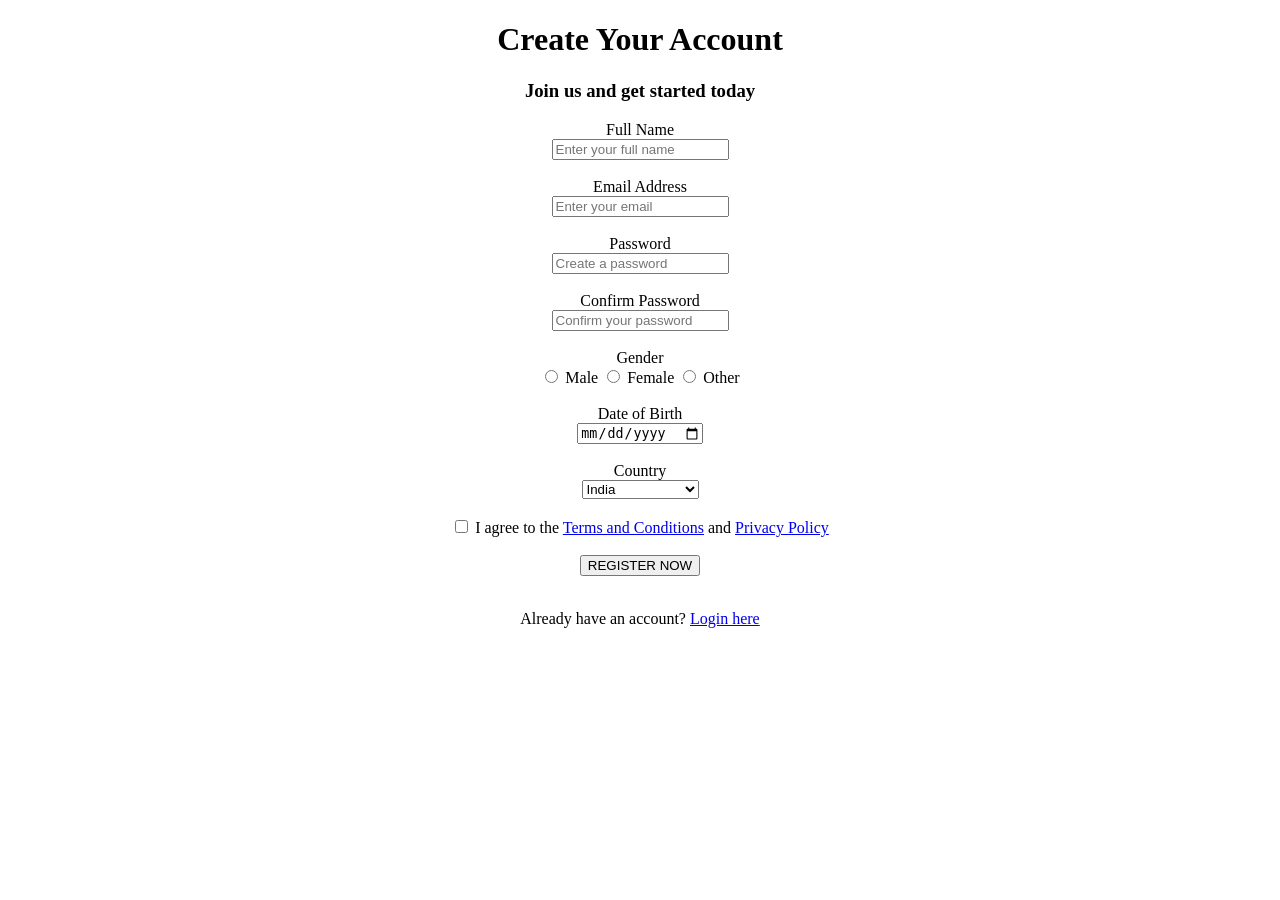
<file: Day3/index.html>
<!DOCTYPE html>
<html lang="en">
<head>
    <meta charset="UTF-8">
    <meta name="viewport" content="width=device-width, initial-scale=1.0">
    <title>Document</title>
</head>
<body style="text-align:center; align-items:center;">
    <h1>Create Your Account</h1>
    <h3>Join us and get started today</h3>

    <form action="">
        <label for="fullname">Full Name</label><br>
        <input type="text" id="fullname" name="fullname" placeholder="Enter your full name" required><br><br>

        <label for="email">Email Address</label><br>
        <input type="email" id="email" name="email" placeholder="Enter your email" required><br><br>

        <label for="password">Password</label><br>
        <input type="password" id="password" name="password" placeholder="Create a password" required><br><br>

        <label for="password">Confirm Password</label><br>
        <input type="password" id="password" name="password" placeholder="Confirm your password" required><br><br>

        <label for="gender">Gender</label><br>
        <input type="radio" id="male" name="gender" value="male">
        <label for="male">Male</label>
        <input type="radio" id="female" name="gender" value="female">
        <label for="female">Female</label>
        <input type="radio" id="other" name="gender" value="other">
        <label for="other">Other</label><br><br>

        <label for="dob">Date of Birth</label><br>
        <input type="date" id="dob" name="dob"><br><br>

        <label for="country">Country</label><br>
        <select id="country" name="country">
            <option value="india">India</option>
            <option value="usa">United States</option>
            <option value="canada">Canada</option>
            <option value="uk">United Kingdom</option>
            <option value="australia">Australia</option>
        </select><br><br>

        <input type="checkbox" id="terms" name="terms" required>
        <label for="terms">I agree to the <a href="#">Terms and Conditions</a> and <a href="#">Privacy Policy</a></label><br><br>

        <button type="submit">REGISTER NOW</button><br><br>   

        <p>Already have an account? <a href="#">Login here</a></p>

    </form>
</body>
</html>
</file>
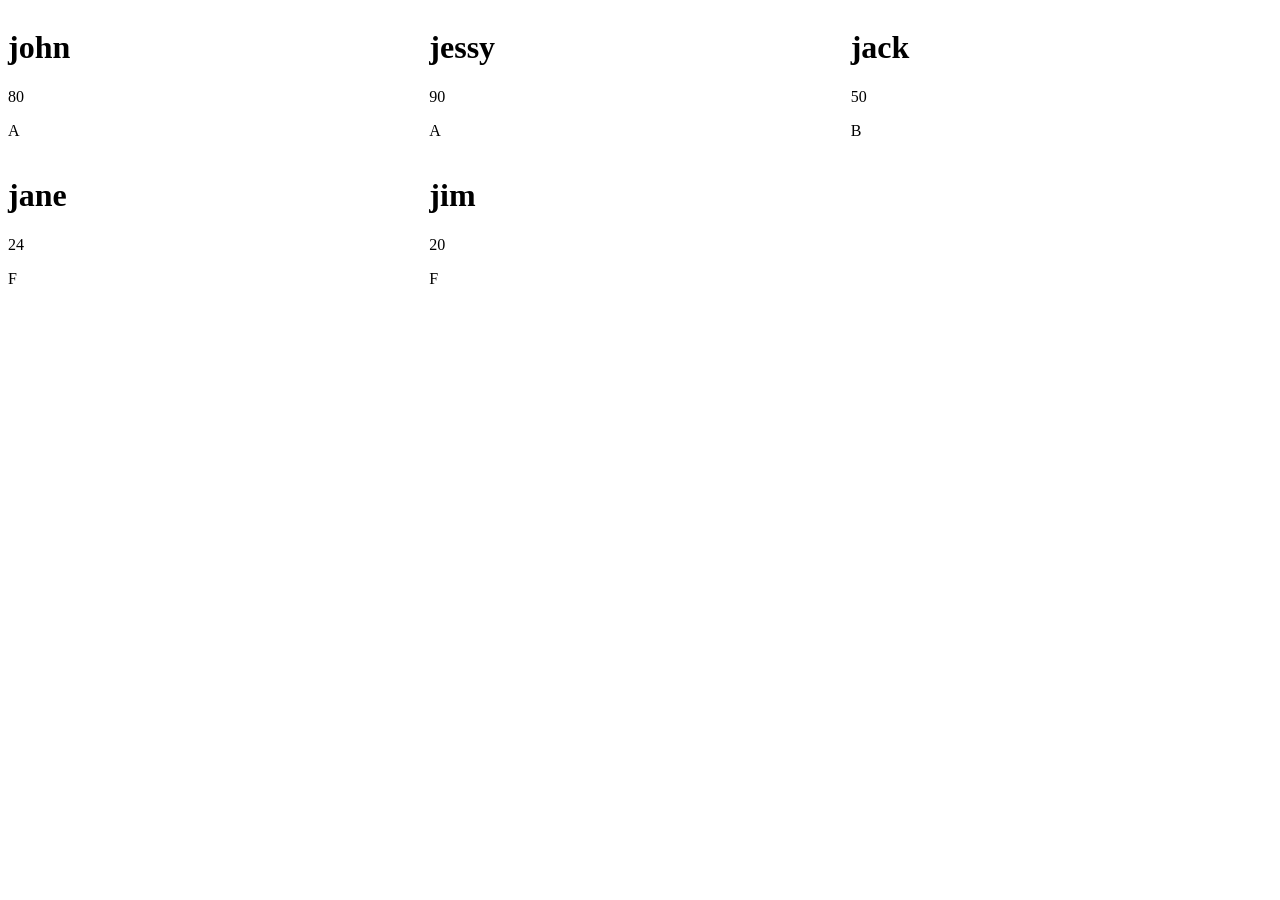
<file: Day12/day12.html>
<!DOCTYPE html>
<html lang="en">
<head>
    <meta charset="UTF-8">
    <meta name="viewport" content="width=device-width, initial-scale=1.0">
    <title>Document</title>
    <style>
        #container{
            display:grid;
            grid-template-columns:1fr 1fr 1fr;
        }
    </style>
</head>
<body>

    <div id="container"></div>
    <script>
        /*

        loops

        types of loops
        for loop- counter loop - when we know the iteraations

        for(startingpoint,endingpoint,medium){
        //memories
        }

        for (initializtaion; conditon ; updation){
        //block of code
        }

        for(let i=1;i<=10;i++){
        console.log(i)
        }

        while loop - event controlled loop - when the iterations are 
        not known

        while(true){
        console.log('hello')
        }

          while(true){
      let inp=prompt('enter items')
      console.log(inp)
    if(inp=='done'){
        console.log('order completed')
        break
    }
 }

        do while loop
let i=5
do{
    console.log(i)
    i++
}while(i%2==0)



for in
it is used to iterate the object,arrays and strings
it will get the keys and indexes

let arr=['html','css','js']

for (let i in arr){
    console.log(i)//indexes
    console.log(arr[i])//values
}


let obj={name:'john',age:25}
for (let i in obj){
    console.log(i)//keys
    console.log(obj[i])//values
}

let str='hello world'
for(let i in str){
    console.log(i)//indexes
    console.log(str[i])//values
}

for of 
it is used to get the values of an array and strings

let arr=['html','css','js']

for (let i of arr){
    console.log(i)//values
}

let str='hello'
for (let i of str){
    console.log(i)//values
}

continue
it is used to skip current iterationn and moves the control
to the next iteration
let data=[
{productid:23434,status:'expired'},
{productid:234,status:'not expired'},
 {productid:34,status:'expired'},
{productid:2343344,status:'not expired'}
    ]
for (let i of data){
    if(i.status=='expired'){
        continue
    }
     console.log(i)
}


break
it is used to terminal the block of code when interpreter touches the break 

let password='1234'
let c=0
while(true){
    let inp=prompt('enter your password')
    if(inp==password){
        console.log('welcome to banking')
        break
    }
    c++
    if(c==3){
        console.log('card is blocked')
        break
    }
}


functions
functions are block of reusable code that is used to
perform a particular action when something invokes it

functions are defined with function keyword followed
by function name followed by () may include parameters
followed by block of code
//function definition or declaration
function greet(){
console.log('hello')
}
//function calling or invoking
greet()





points in functions
1) function name stores function defintion
2) logging of the function name will give you the reteurn 
  value
return 
it is used to store the value of a functin
it is used to terminate the function block 
3) statements after return will not be executed
4) named functions can only be hoisted
greet('john')//calling
console.log(greet)//function definition
console.log(greet('jessy'))//calling + return value
    
function greet(name){
console.log(`hello ${name}`)
return name
console.log('hi')
}


*/


let students=[
 {name:'john',marks:80},
 {name:'jessy',marks:90},
 {name:'jack',marks:50},
 {name:'jane',marks:24},
 {name:'jim',marks:20}
]

for (i of students){
    grade=''
    if(i.marks>70){
        grade='A'
    }else if (i.marks>35){
        grade='B'
    }else{
        grade="F"
    }
    let container=document.getElementById('container')
   
    let output=`
    <div class='card'>
        <h1>${i.name}</h1>
        <div>${i.marks}</div>
        <p>${grade}</p>
     </div>
        `
    container.innerHTML+=output
     
}
</script>

    
</body>
</html>
</file>
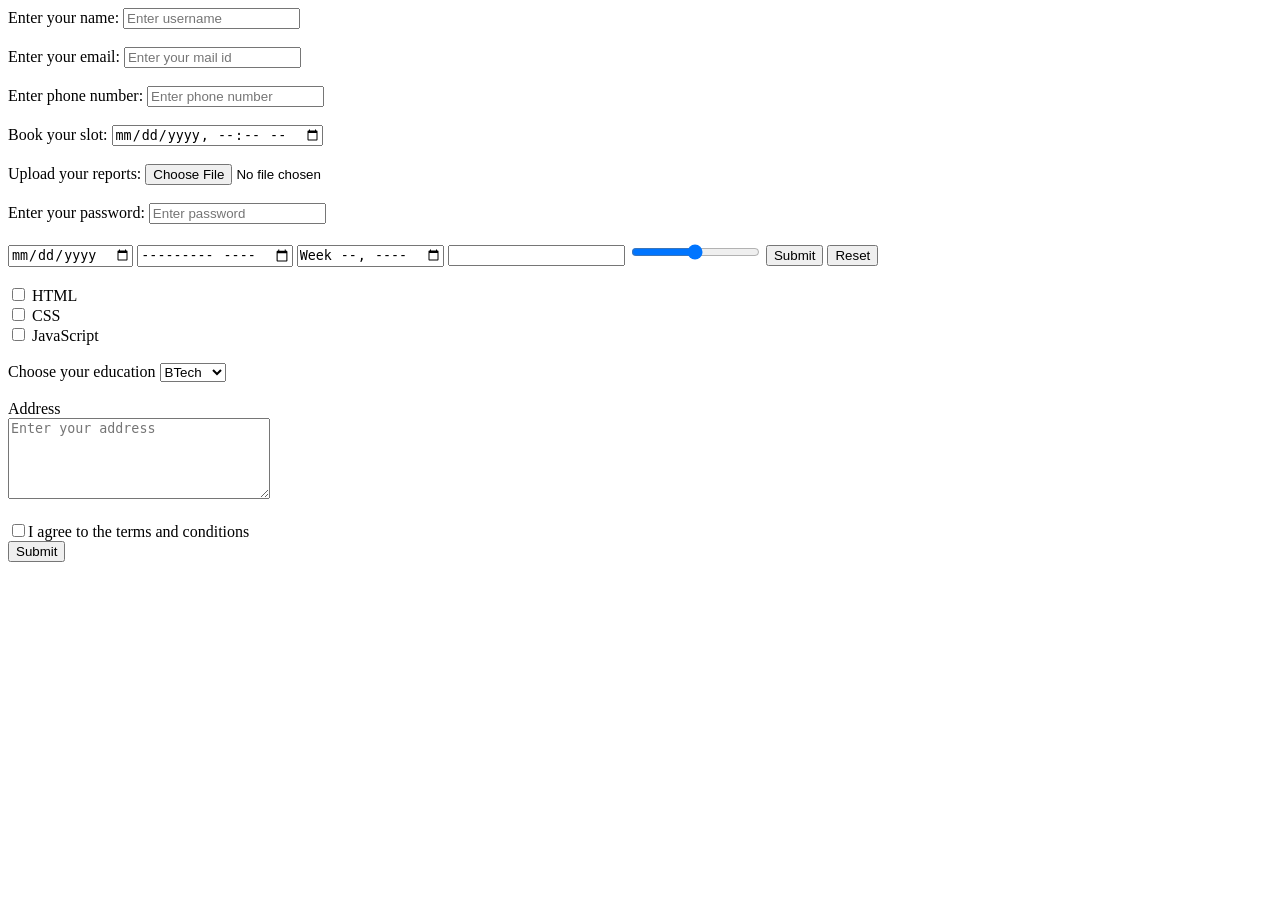
<file: Day3/day3.html>
<!--
Display behaviour

Block level elements: are the elements which occupy total space and always start from a new line.
ex: heading, paragraph, list, table, form

Inline elements are the elements which occupy necessary space and does not start from a new line.
ex: span, anchor, img, input

div and span: division elements which is used to group the sections for applying styles. Block level element is div.

span: is used to group the text for applying styles. It is an inline element.

Semantics: are used to convey the meaning about the content to the browser and developer. It is used to improve the accessibility of the web page.
ex:
<header>content</header>
<nav>content</nav>
<main>content</main>
<article>content</article>
<aside>content</aside>
<footer>content</footer>

Forms: are used to collect the data from the user and allowing users to submit the data to the server for processing. It is used to create interactive web pages.
ex: sign up form, login form, feedback form, contact form, registration form
forms are defined using <form> tag.
form fields are defined using input, textarea, select, button tags.
<form>

</form>
1) type : it controls the form field behavior.

2) placeholder : it conveys the meaning about the form field.

3) for and id : it is used to form the relation between the input and label.

4) name : it will act as a key and carry the data in key and value pair to the server.

5) value : it provides the pre-defined value.

Applications:
-->
<!DOCTYPE html>
<html lang="en">
<head>
    <meta charset="UTF-8">
    <meta name="viewport" content="width=device-width, initial-scale=1.0">
    <title>Document</title>
</head>
<body>
    
    <form action="" method="POST">
        <!--formsubmit.co-->
    <label for="inp">Enter your name:</label>
    <input type="text" id="inp" name="username" placeholder="Enter username" required>
    <br><br>

    <label for="email">Enter your email:</label>
    <input type="email" id="email" name="email" placeholder="Enter your mail id" required>
    <br><br>

    <label for="phone">Enter phone number:</label>
    <input type="number" id="phone" name="phone" placeholder="Enter phone number">
    <br><br>

    <label for="slot">Book your slot: </label>
    <input type="datetime-local" id="slot" name="slot">
    <br><br>

    <label for="reports">Upload your reports: </label>
    <input type="file" id="reports" name="reports">
    <br><br>

    <label for="pwd">Enter your password:</label>
    <input type="password" id="pwd" name="password" placeholder="Enter password">
    <br><br>

    <input type="date" name="" id="">
    <input type="month" name="" id="">
    <input type="week" name="" id="">

    <input type="search" name="" id="">
    <input type="range" name="" id="">


    <button type="submit">Submit</button>
    <button type="reset">Reset</button>
</form>

<br>

<form action="" method="POST">
    <!--
    Select your Tech Stack: <br>
    <input type = "radio" name="skillset" id="" value="java">
    <label for="java">Java Full Stack</label> <br>

    <input type = "radio" name="skillset" id="" value="python">
    <label for="python">Python Full Stack</label> <br>

    <input type = "radio" name="skillset" id="" value="mern">
    <label for="mern">MERN Stack</label> <br><br>

    <button type ="submit">Submit</button>
    -->

    <input type="checkbox" id="html" name="skill">
    <label for="html">HTML</label> <br>
    <input type="checkbox" id="css" name="skill">
    <label for="css">CSS</label> <br>
    <input type="checkbox" id="js" name="skill">
    <label for="js">JavaScript</label> <br><br>

    <label for="">Choose your education</label>
    <select name="education" id="">
        <option value="btech">BTech</option>
        <option value="degree">Degree</option>
    </select> <br><br>

    <label for="">Address</label> <br>
    <textarea name="address" id="" cols="30" rows="5" placeholder="Enter your address"></textarea> <br><br>

    <input type="checkbox" required><label for="">I agree to the terms and conditions</label> <br>
    <button type="submit">Submit</button>

</form>


</body>
</html>
</file>
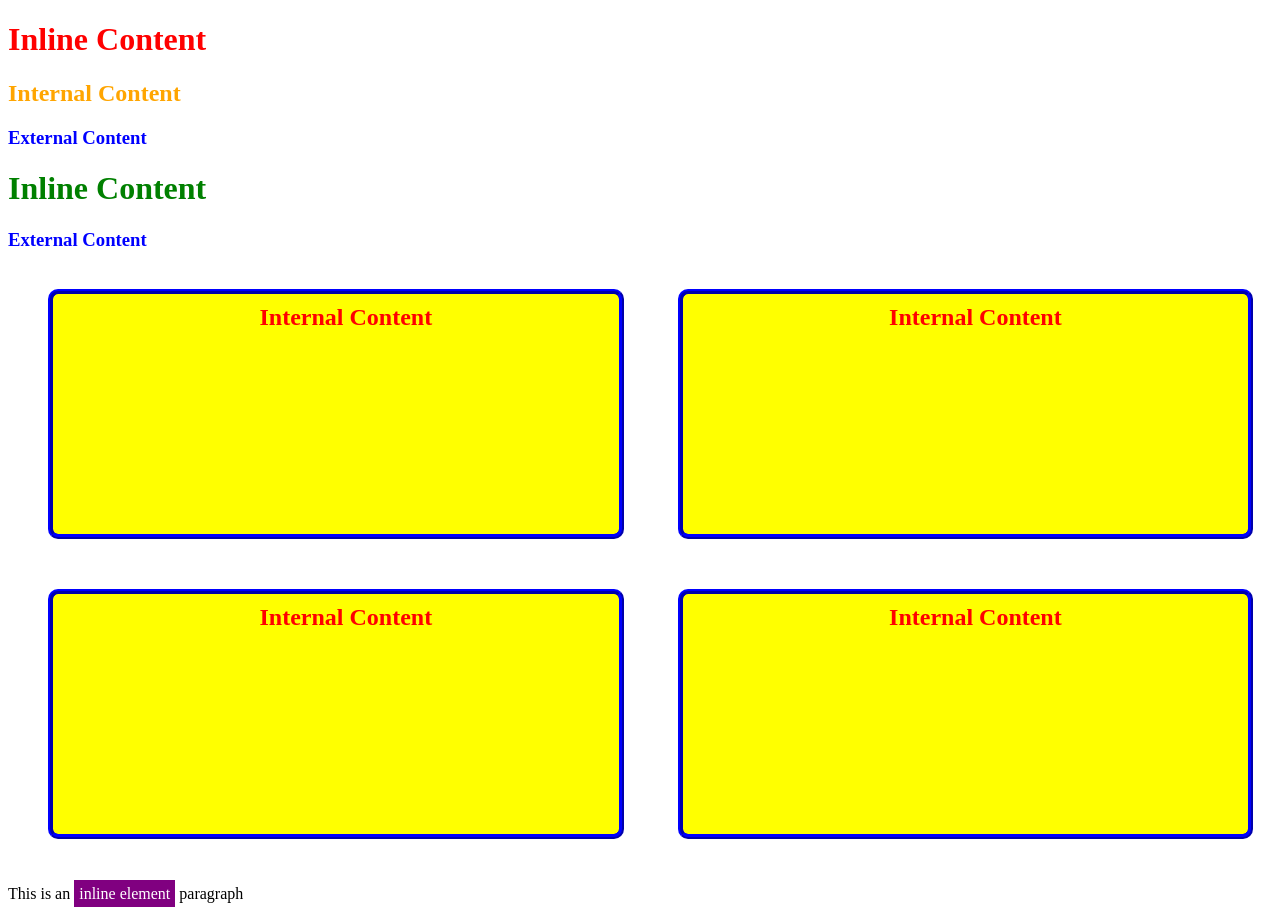
<file: Day4/day4.html>
<!DOCTYPE html>
<html lang="en">
<head>
    <meta charset="UTF-8">
    <meta name="viewport" content="width=device-width, initial-scale=1.0">
    <title>Document</title>

    <!--CSS: Cascading Style Sheets
    Cascading: flowing
    style : properties
    sheets : doc

    It is used to describe the presentation of a html document, it deals with colors, text, fonts, backgrounds, animations, layouts and media queries.

    How to insert CSS:
    1. Inline CSS 
        styles are added to the html element itself by using style attribute.
        <h1 style='color: red;'>Inline Content</h1>
    2. Internal CSS
        styles are added to the html document using style tag in head section.
        <style></style>

        Selectors:
        it is used to target the html elements for applying styles.

        SYNTAX:
        selector{
            property: value;
        }
        
        h2{
        color:green;
        }

    3. External CSS
        In this, styles are defined in external css file with .css extension and linked with html document using link tag in head section.

    High Specificity(High Precedence): Inline > Internal > External
    
    Types of Selectors:
    1) Simple Selector:
    a) element selector or tagname selector
    h1{
        color: red;
    }

    b) class selector
    denoted with .classname
    it is used to apply styles to the multiple elements
    .title{
        color: green;
    }

    c) id selector
    denoted with #idname
    it is used to apply styles to the single element
    #heading{
        color: blue;
    }

    2) combinators
    3) pseudo class
    4) attribute

    specificity in selectors:
    1) id has high specificity
    2) class has medium specificity
    3) tagname has low specificity

    Box model
    It described the presentation of an element. It consists of 4 components:
    1) content: 
        width 
        height
    2) padding: it is the space around the content.
        padding:20px;
        padding: 10px 20px 30px 40px; (top right bottom left)
        padding: 10px 20px 30px;  (top right/left bottom)
        padding: 10px 20px; (top/bottom right/left)
    3) border: it is the line around the padding.
        border: 1px ridge/groove/solid/inset/outset black;
        border-radius: 10px;
    4) margin: it is the space around the element or between the elements.
        margin: 10px;

    display: inline-block; it will behave like inline element but we can apply width and height to it.
    -->

    <!--External CSS-->
    <link rel="stylesheet" href="demo.css">

    <!--Internal CSS-->
    <style>
        h1{
            color:green;
        }

        .title{
            color: red;
            text-align: center;
            background-color: yellow;
            width:40%;
            height:200px;
            padding: 10px 20px 30px 40px;
            border: 5px ridge blue;
            border-radius: 10px;
            margin: 20px 10px 30px 40px;
            display: inline-block;
            background-image: url("https://t4.ftcdn.net/jpg/07/64/97/13/360_F_764971346_UWnWBvmGqINw3LyDFDH7RBYOWDN7Qij0.jpg");
            background-repeat: no-repeat;
            background-size: cover;
            background-size: contain;
            background-size: 100% 100%;
            /* background-attachment: fixed */
        }

        #el1{
            color: blue;
        }

        h2{
            color: orange;
        }

        span{
            color: white;
            background-color: purple;
            padding: 5px;
        }
    </style>

</head>
<body>
    <h1 style = 'color: red;'>Inline Content</h1>
    <h2>Internal Content</h2>
    <h3>External Content</h3>

    <h1>Inline Content</h1>
    <h3 id="el1">External Content</h3>

    <div>
        <h2 class="title">Internal Content</h2>
        <h2 class="title">Internal Content</h2>
        <h2 class="title">Internal Content</h2>
        <h2 class="title">Internal Content</h2>
    </div>

    <p>
        This is an <span>inline element</span> paragraph
    </p>
</body>
</html>
</file>
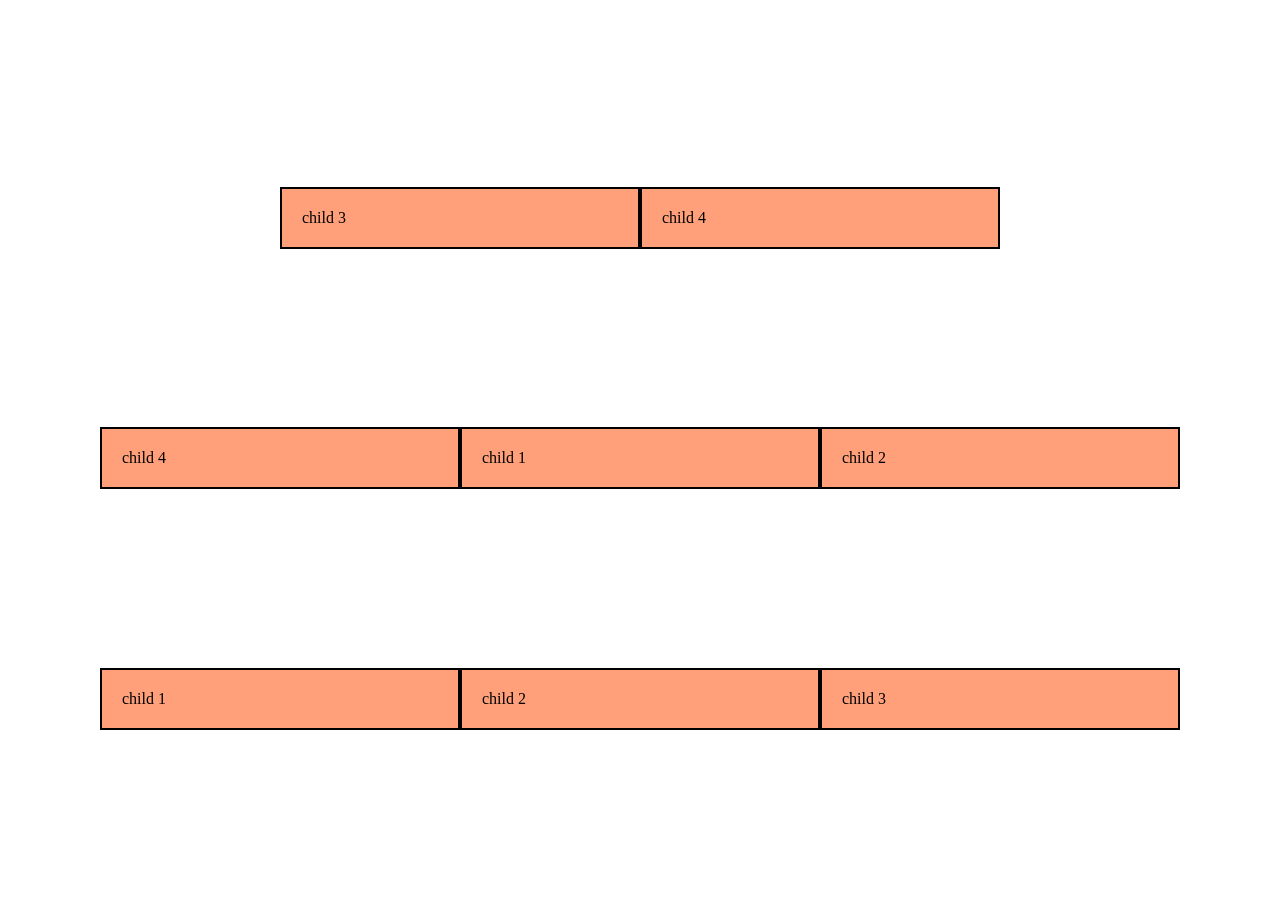
<file: Day6/day6.html>
<!DOCTYPE html>
<html lang="en">
<head>
    <meta charset="UTF-8">
    <meta name="viewport" content="width=device-width, initial-scale=1.0">
    <title>Document</title>
    <style>

        /*
        relative units
        % it always depends on parent 

        viewport width - it always depends on the view port screen
        viewport height - it always depends on the view port screen

        rem - root element

        flexbox: it is used to create 1-Dimensional Layouts
        navbar, cards, sections

        It has 2 types of properties:
        Flex container property (parent)
        Flex item property (child)

        flex parent properties
        1) display:flex;
        it will change direction of flex items to single row
        it will create flex container

        2) flex-direction - it is used to change the direction of flex item
        flex-direction: row/column/row-reverse/column-reverse;

        3) justify-content: start/end/center/space-between/space-evenly/space-around; 
        it is used to control the child items in main axis

        4) align-items: 
        it is used to control the child items on cross axis

        5) flex-wrap - it is used to wrap the items into the next row
           flex-wrap:wrap;
           flex-wrap:wrap-reverse;

        6) align-content - it is used to conteol the child items on cross axis when there is more than one row
           align-content : start/end/space-between/space-evenly/space-around;

        7) flex-flow - it is a combination of flex-wrap and flex-direction
           flex-flow : wrap reverse;
           flex-flow : wrap column-reverse;


        Child Properties:
        1) flex-basis - it specifies the initial width of a child item

        */

        .parent{
            display: flex;
            justify-content: center;
            flex-wrap: wrap-reverse;
            align-content: space-evenly;
            height: 100vh;
        }

        .child{
            background-color: lightsalmon;
            padding: 20px;
            border: 2px solid;
            width: 25%;
        }
    </style>
</head>
<body>
    
    <div class="parent">
        <div class="child">child 1</div>
        <div class="child">child 2</div>
        <div class="child">child 3</div>
        <div class="child">child 4</div>
        <div class="child">child 1</div>
        <div class="child">child 2</div>
        <div class="child">child 3</div>
        <div class="child">child 4</div>
    </div>

</body>
</html>
</file>
<file: Day4/demo.css>
/* External CSS file */
h3{
    color: blue;
}
</file>
